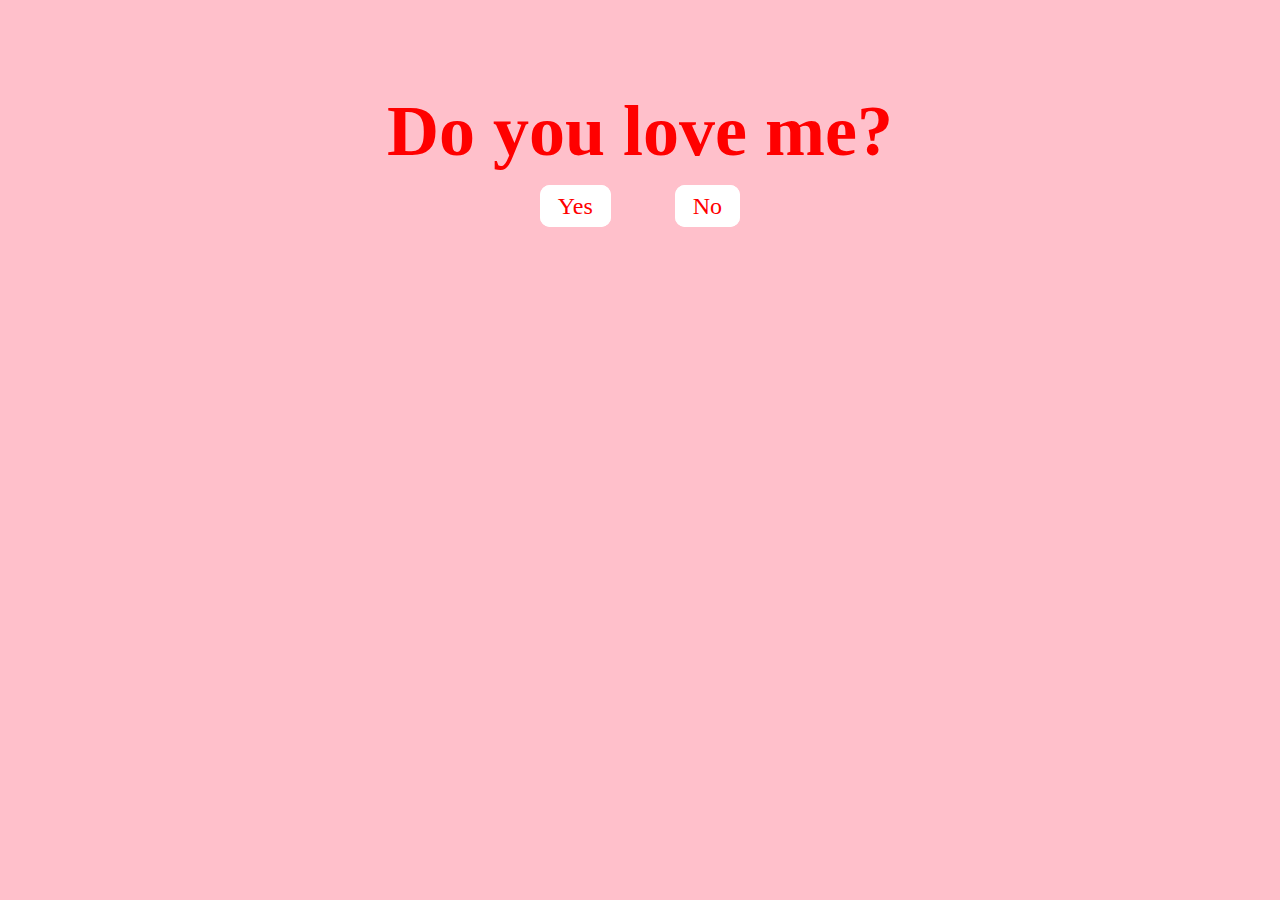
<file: index.html>
<!DOCTYPE html>
<html lang="en">
<head>
    <meta charset="UTF-8">
    <meta name="viewport" content="width=device-width, initial-scale=1.0">
    <link rel="stylesheet" href="style.css">
    <title>Document</title>
</head>
<body>
    <div class="container">
        <div class="love">
            <h1>Do you <span>love</span> me?</h1>
            <a href="yes.html" id="yes">Yes</a>
            <a href="no.html" id="no">No</a>
        </div>
    </div>
   
</body>
</html>
</file>
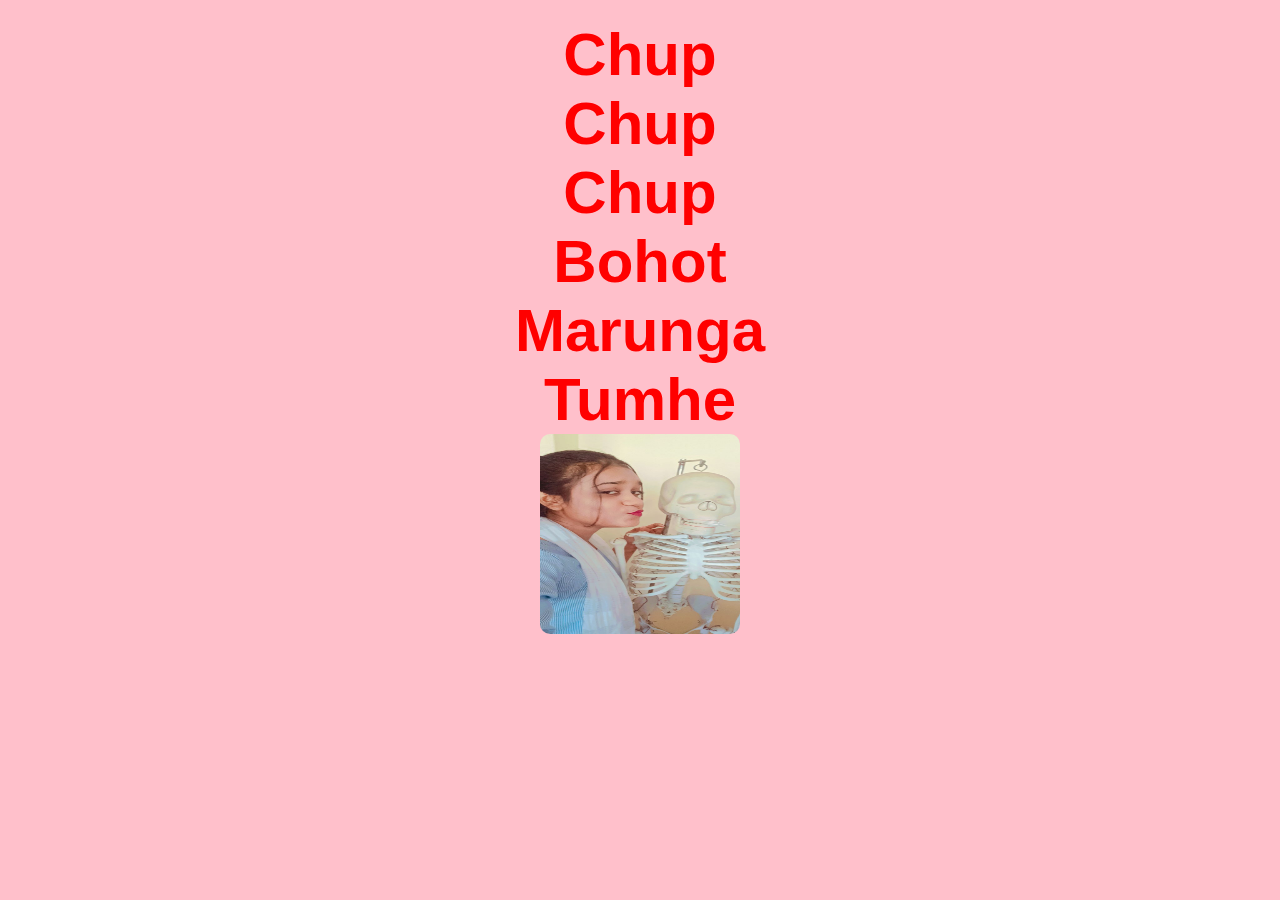
<file: no.html>
<!DOCTYPE html>
<html lang="en">
<head>
    <meta charset="UTF-8">
    <meta name="viewport" content="width=device-width, initial-scale=1.0">
    <link rel="stylesheet" href="style.css">
    <title>Document</title>
</head>
<body>
    <div class="container">
		<div class="content">
            <h2>Chup</h2>
            <h2>Chup</h2>
            <h2>Chup</h2>
            <h2>Bohot</h2>
            <h2>Marunga</h2>
            <h2>Tumhe</h2>
            <img src="IMG-20231206-WA0047.jpg" alt="">
        </div>
		</div>
</body>
</html>
</file>
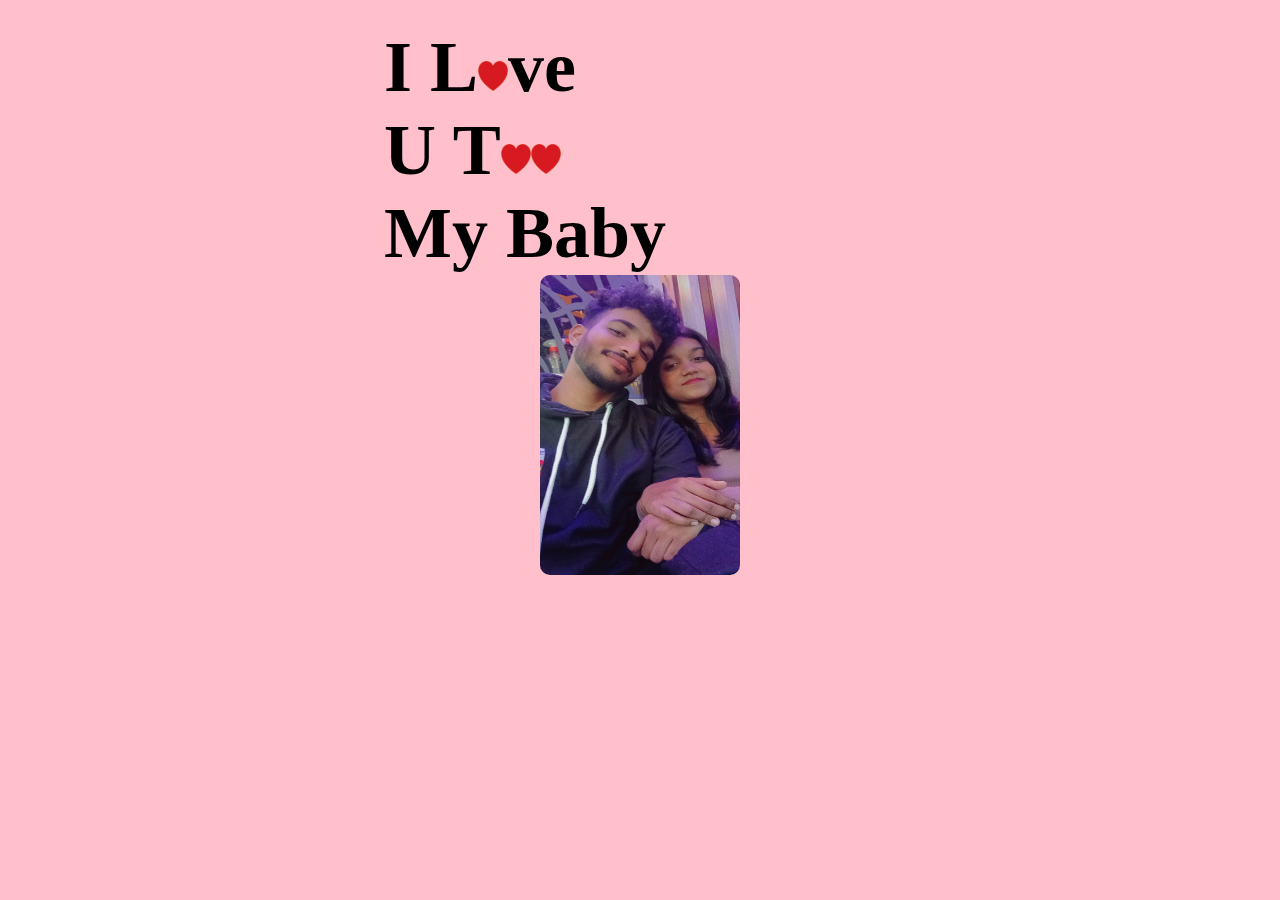
<file: yes.html>
<!DOCTYPE html>
<html lang="en">
<head>
    <meta charset="UTF-8">
    <meta name="viewport" content="width=device-width, initial-scale=1.0">
    <link rel="stylesheet" href="style.css">
    <title>Document</title>
</head>
<body>
    <div class="container">
		<div class="yes">
			
                <h2>I L<img src="kisspng-love-heart-love-heart-romance-clip-art-picture-of-red-heart-5aaeb718420cb8.8640685015213995762706.png" alt="">ve 
                    <br>
            U T<img src="kisspng-love-heart-love-heart-romance-clip-art-picture-of-red-heart-5aaeb718420cb8.8640685015213995762706.png" alt=""><img src="kisspng-love-heart-love-heart-romance-clip-art-picture-of-red-heart-5aaeb718420cb8.8640685015213995762706.png" alt="">
            <br>My Baby
            </h2>

		</div>
        <div class="image">
            <img src="ishi.jpg" alt="">
        </div>
       
</html>
</file>
<file: style.css>
*{
    margin: 0;
    padding:0;
}
.love{
    text-align: center;
   padding-top: 90px;
}
#yes{
    text-decoration: none;
    background: white;
    color: red;
}
#no{
    text-decoration: none;
    background: white;
    color: red;
}
a{
    font-size: 24px;text-decoration: none;
    padding: 5px 15px;
    margin: 30px;
    cursor: pointer;
border:3px solid white; border-radius: 10px;
}

.container{
	height: 100vh;
	width: 100vw;
	background: pink;

}
h1{
    font-size: 72px;
    font-family: Georgia, 'Times New Roman', Times, serif;
    margin-bottom: 20px;
    color: red;
}
.yes{
  padding-left: 30%;
  padding-top: 2%;
		
}
.yes>h2{
font-size: 72px;
}

.yes img{
	height: 30px;
	width: 30px;
	animation: image 4s linear infinite;
}
.image{
    display: flex;
    justify-content: center;
}
.image>img{
	height:300px;
	width: 200px;
    border-radius: 10px;
}
@keyframes image{
	0%{transform: scale(.5);}
	50%{transform: scale(1.5);}
	100%{transform: scale(.5);}
}
.content{
    display: flex;
    flex-direction: column;
    padding: 20px;
    align-items: center;
}
.content>h2{
    color: red;
    font-size: 60px;
  font-family: 'Lucida Sans', 'Lucida Sans Regular', 'Lucida Grande', 'Lucida Sans Unicode', Geneva, Verdana, sans-serif;
}
.content>img{
    height: 200px;
    width: 200px;
    border-radius: 10px;
}
@media screen and (max-width: 1024px) {
    .yes>h2{
        font-size: 34px;
    }
    .content{
        display: flex;
        flex-direction: column;
    }
    .content>img{
        height: 200px;
        width: 200px;
        border-radius: 10px;
        margin-top: 20px;
    }
}
</file>
